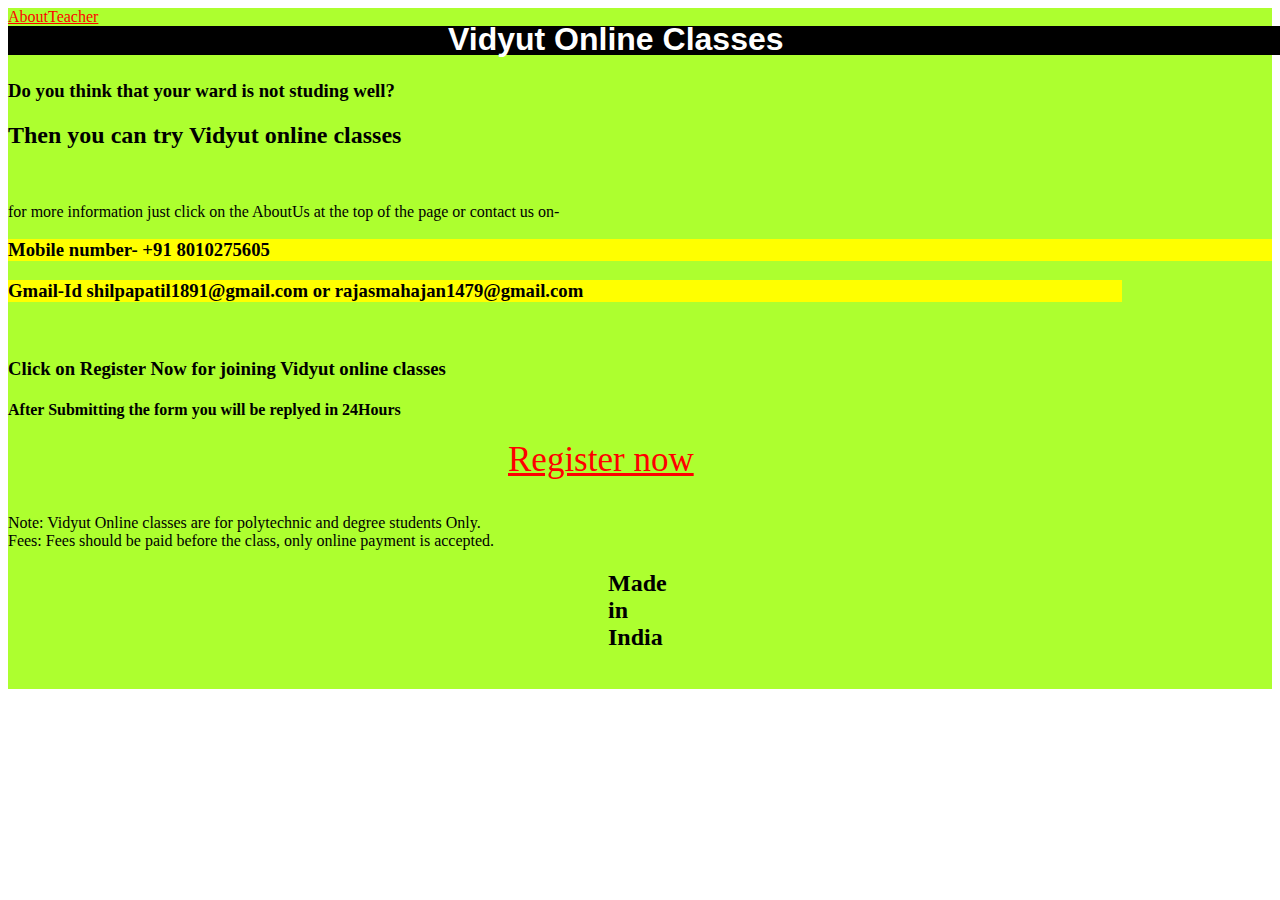
<file: index.html>
<!DOCTYPE html>
<html>
  <head>
    <title>Vidyut Online classes</title>
    <link rel="stylesheet" type="text/css" href="style.css" />
  </head>
  <body>
    <div class="whole">
      <div>
        <a href ="abouttecher.html">AboutTeacher</a>
      </div>
      <div class="AboutUs">
        <a href="AboutUs.html">AboutUs</a>
      </div>
      <div class="title">
        <h1>Vidyut Online Classes</h1>
      </div>

      <h3>Do you think that your ward is not studing well?</h3>
      <h2>Then you can try Vidyut online classes</h2>
      <br />
      <p>
        for more information just click on the AboutUs at the top of the page or
        contact us on-
      </p>
      <div class="contact">
        <h3>Mobile number- +91 8010275605</h3>
      </div>
      <div class="contact1">
        <h3>
          Gmail-Id shilpapatil1891@gmail.com or rajasmahajan1479@gmail.com
        </h3>
      </div>
      <br />
      <h3>Click on Register Now for joining Vidyut online classes</h3>
      <h4>After Submitting the form you will be replyed in 24Hours</h4>
  
      <div class="Resgister">
        <a href="https://docs.google.com/forms/d/e/1FAIpQLSdSyjPRXRfIHRWDm1rB8A5801CmAkRdhy9MWbkMuu5zf4zKJQ/viewform">Register now</a>
      </div>
      <br />
      <div>
        <p>
          Note: Vidyut Online classes are for polytechnic and degree students
          Only. <br />Fees: Fees should be paid before the class, only online
          payment is accepted.
        </p>
        <div class="indiaone">
        <h2>Made in India</h2>
        <br/>
      </div>
      
    </div>
  </body>
</html>
</file>
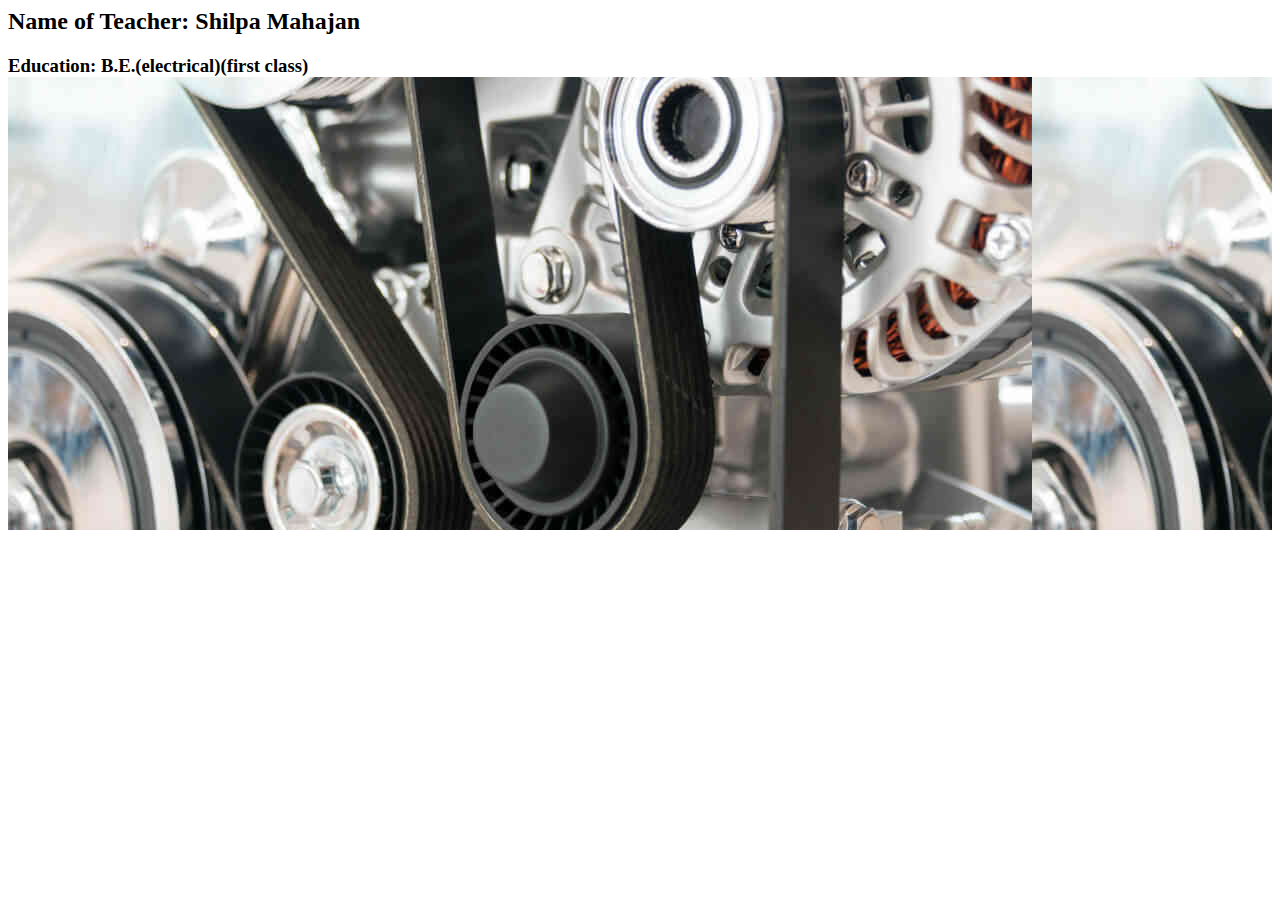
<file: abouttecher.html>
<html>
<head>
    <title>AboutTecher</title>
    <link rel="stylesheet" type="text/css" href="style.css"/>
</head>
    <body>
        <div class="all">
            <div class="info">
        <h2>Name of Teacher: Shilpa Mahajan</h2>
        <h3>Education: B.E.(electrical)(first class)</h3>
    </div>
        <h1></h1>
        <br/>
        <br/>
        <br/>
        <br/>
        <br/>
        <br/>
        <br/><br/>
        <br/><br/>
        <br/>
        <br/>

        <br/>
        <br/><br/>
        <br/>
        <br/>
        <br/>
        <br/>
        <br/>

        <br/>
        <br/><br/>
        <br/>

        </div>
    </body>
</html>
</file>
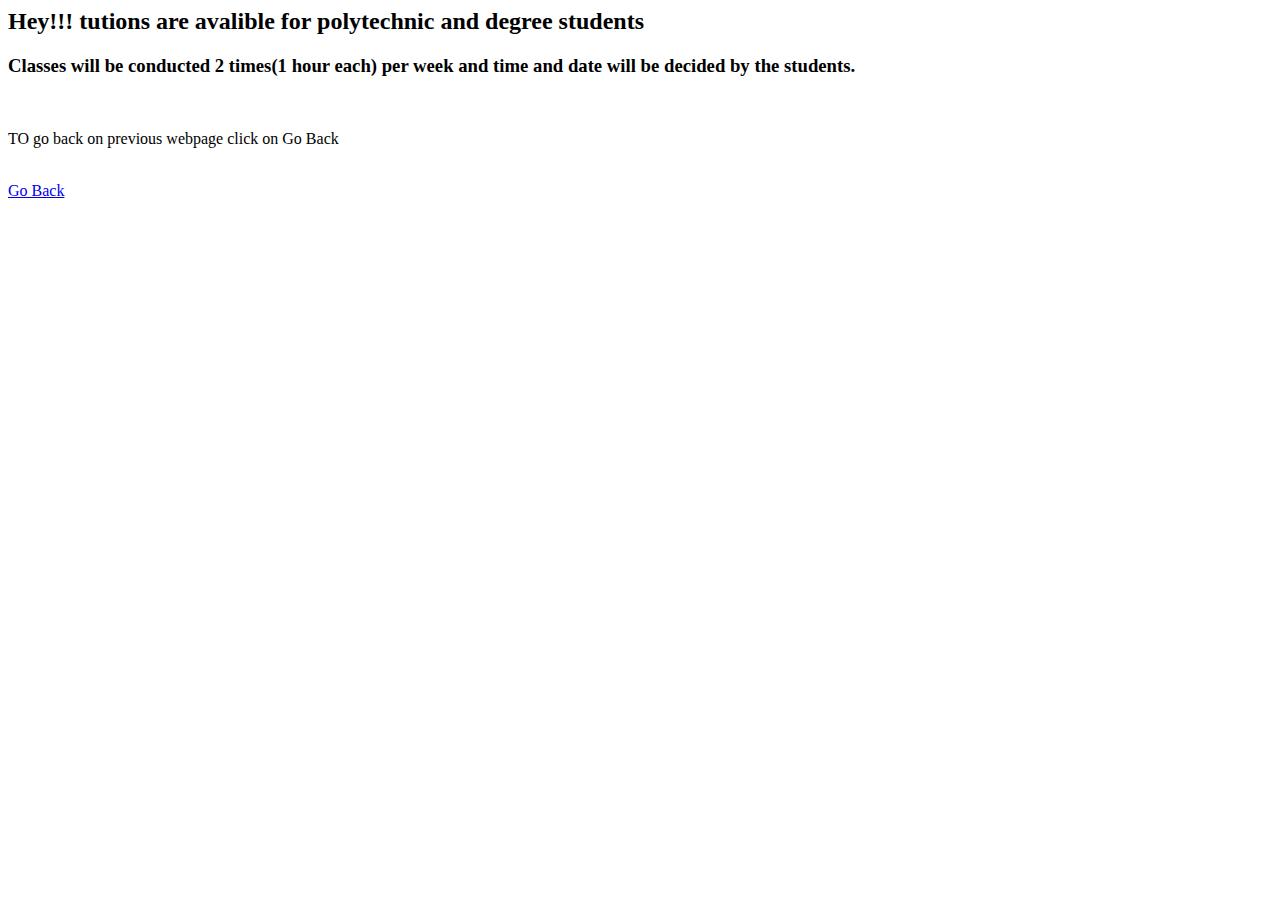
<file: AboutUs.html>
<html>
  <head>
    <title>AboutUs</title>
   
  </head>
  <body>
   
    <h2>Hey!!! tutions are avalible for polytechnic and degree students</h2>
    <h3>
      Classes will be conducted 2 times(1 hour each) per week and time and date will be
      decided by the students.
    </h3>
    <br />
    <p>TO go back on previous webpage click on Go Back</p>
    <br />
    <a href="index.html">Go Back</a>
  </body>
</html>
</file>
<file: style.css>
.whole {
  background-color:greenyellow;
}
.contact {
  background-color: yellow;
}
.contact1 {
  background-color: yellow;
  margin-right: 150px;
}
.Resgister {
  padding-left: 500px;
  font-size: 35px;
  font-family: fantasy;
  font-weight: 300;
  color: black;
  align-self: center;
}
.title {
  padding-left: 440px;
  font-weight: 700;
  font-family: Impact, Haettenschweiler, "Arial Narrow Bold", sans-serif;
  margin-top: -55px;
  color: white;
}
.AboutUs {
  background-color: black;
  padding-left: 1425px;
  font-size: 25px;
  font-family: Impact, Haettenschweiler, "Arial Narrow Bold", sans-serif;
}
.indiaone{
 /* background-image: url("loveimage.png"); */
  margin-left:600px;
  margin-right:700px;
  /* padding-bottom: 300px; */
}
a{
     color: red;
}
.all{
  background-image:url("backgroundtwo.jpg");
}
.info{
  background-color: white;
}
</file>
